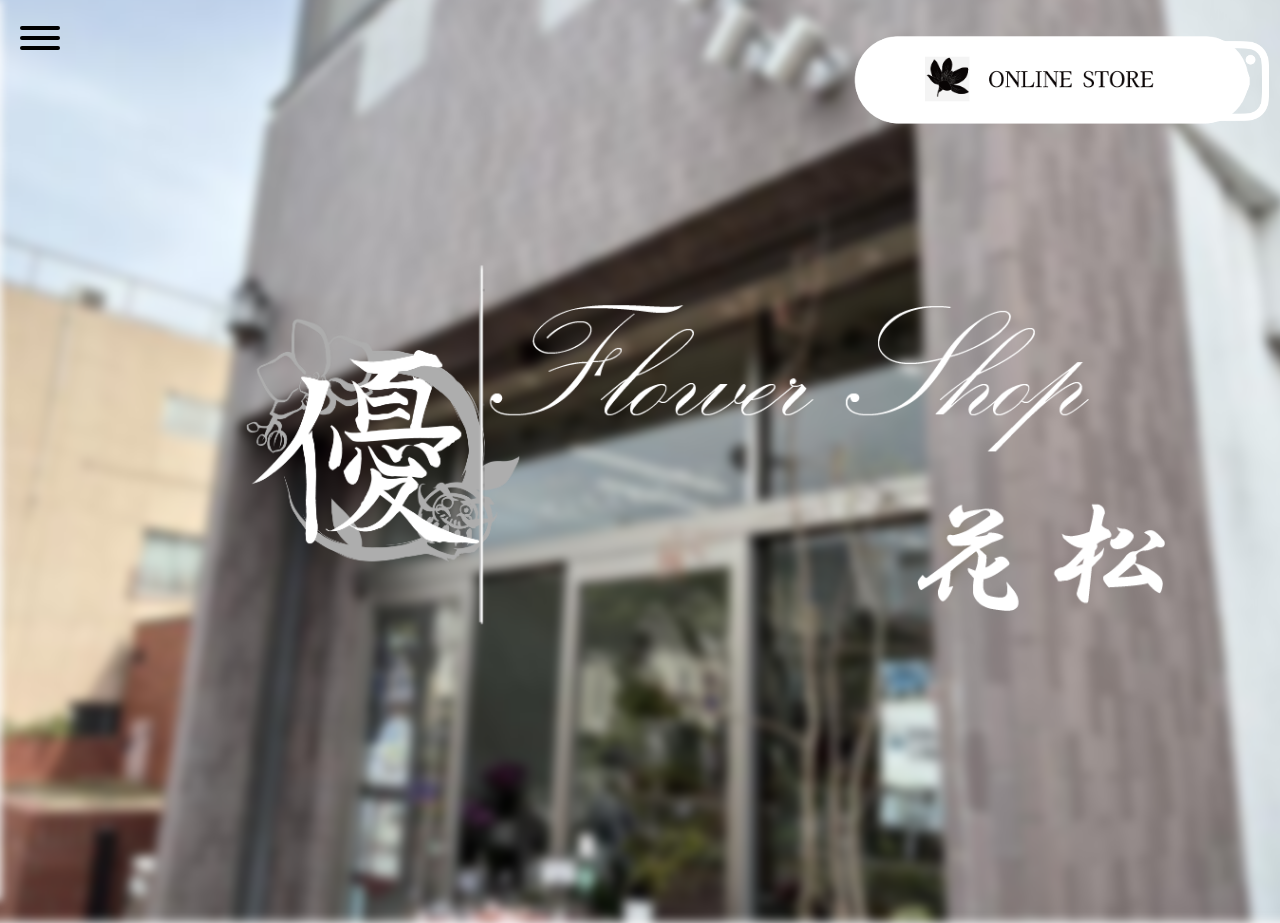
<file: hanamatu/index.html>
<!DOCTYPE html>
<html lang="ja">
    <head>
        <meta charset="UTF-8">
      <meta name="viewport" content="width=device-width, initial-scale=1.0">
        <title>花松</title>
        <link rel="stylesheet" href="style.css">
        <link rel="preconnect" href="https://fonts.googleapis.com">
        <link rel="preconnect" href="https://fonts.gstatic.com" crossorigin>
        <link href="https://fonts.googleapis.com/css2?family=Zen+Old+Mincho&display=swap" rel="stylesheet">
    </head>
    <body>
    <body>
      <header>  
        <div class="loader">
<img src="花松/イラスト白.png" alt="icon">
</div>
<!-- サイト本体 -->

        <div class="menu-wrapper">
          <input type="checkbox" id="menu-toggle" hidden>
        
          <label class="menu-icon" for="menu-toggle">
            <span></span>
            <span></span>
            <span></span>
          </label>
          <div class="overlay"></div>

          <nav class="menu">
            <ul class="nemu3">
              <li><a href="index.html">Home</a></li>
              <li><a href="about.html">About</a></li>
              <li><a href="Gallery.html">Gallery</a></li>
              <li><a href="News.html">Nows</a></li>
              <li><a href="content.html">Content</a></li>
              <li><a href="Access.html">Access</a></li>
              
            </ul>
           
          </nav>
        </div>
    </header>
<div class="mainvisual">
    <div class="bg"></div>
        <div><img src="花松/イラスト白.png" alt="優" class="top-image"></div>
    </div>
    <div><img src="花松/1x/アセット 4.png" alt="右クリック" class="top-image1"></div>
    <div><img src="./img/真ん中.png" alt="真ん中" class="top-image2"></div>
     <div><img src="花松/名称未設定-4.png" alt="真ん中" class="shop"></div>
    <div><img src="花松/名称未設定-4.png" alt="shop" class="shop" height="500px"> </div>
    <a href="https://www.instagram.com/hanamatsu1945?igsh=MXcyc3g1YWFwbzhiag%3D%3D">
     <div ><img src="花松/Instagram_Glyph_White.png" alt="真ん中" class="insta""></div>
     </a>
    </body>
    
</html>
</file>
<file: hanamatu/style.css>
@charset "UTL-8";
.mainvisual{
    width: 100%;
    height: 100vh;
    background-image: url("./img/6c7a201c-38b7-4512-a01c-2ddd0bb90665.jpg");
    background-size: cover;
    background-repeat: no-repeat;
    background-position: 60% ;
    }

    


.bg{
    top: 0;
    left: 0;
    z-index: 1;
    position: absolute;
    width: 100%;
    height: 100%;
    background-image: url(./img/6c7a201c-38b7-4512-a01c-2ddd0bb90665.jpg);
    background-size: cover;
    background-position: center;
    filter: blur(5px);
    transform: scale(1.05);
    transition: opacity .4s ease;
}
.bg.fade{
  opacity: 0.2;
}
@keyframes fadein{
    from{
        opacity: 0;
    }
    to{
        opacity: 1;
    }
}
.top-image{
    position: absolute;
    top: 50%;
    left: 30%;
    transform: translate(-50%, -50%);
    width: 350px;
    z-index: 1;
        opacity: 0;
    animation: fadein 2s ease forwards;
    animation-delay: 2s;
}
.top-image1{
    position: absolute;
    top: 50%;
    left: 65%;
    transform: translate(-50%, -50%);
    width: 700px;
    z-index: 1;
        opacity: 0;
    animation: fadein 2s ease forwards;
    animation-delay: 2s;
}
.top-image2{
    position: absolute;
    top: 50%;
    left: 50%;
    transform: translate(-50%, -50%);
    width: 900px;
    z-index: 1;
        opacity: 0;
    animation: fadein 2s ease forwards;
    animation-delay: 1s;
}
.menu-wrapper {
  position: relative;
}

.menu-icon {
  width: 40px;
  height: 30px;
  position: fixed;
  top: 20px;
  left: 20px;
  cursor: pointer;
  z-index: 3;
  display: inline-block;
}

.menu-icon span {
  display: block;
  height: 4px;
  margin: 6px 0;
  background: #000000;
  border-radius: 2px;
  transition: 0.4s;
}
#menu-toggle:checked + .menu-icon span:nth-child(1) {
  transform: translateY(10px) rotate(45deg);
}
#menu-toggle:checked + .menu-icon span:nth-child(2) {
  opacity: 0;
}
#menu-toggle:checked + .menu-icon span:nth-child(3) {
  transform: translateY(-10px) rotate(-45deg);
}

.overlay {
  position: fixed;
  inset: 0;
  background: rgba(0,0,0,0.5);
  opacity: 0;
  pointer-events: none;
  transition: 0.4s;
  z-index: 1;
}

#menu-toggle:checked ~ .overlay {
  opacity: 1;
  pointer-events: auto;
}
.menu {
  position: fixed;
  top: 0;
  left: -1200px;
  width: 1200px;
  height: 100%;
  background: #000000;
  box-shadow: 2px 0 8px rgb(255, 255, 255);
  transition: left 0.4s ease;
  z-index: 2;
  opacity: 0.8;
}

#menu-toggle:checked ~ .menu {
  left: 0;
}

.menu ul {
  list-style: none;
  padding: 70px 20px;
}

.menu li {
  margin: 50px 0;
  right: 100px;
}

.menu a {
  text-decoration: none;
  color: #ffffff;
  font-size: 3rem;
  transition: color 0.3s;
  width: 200px;
  height: 200px;
    font-family: "Zen Old Mincho", serif;
  font-weight: 750;
  font-style: normal;
  text-align: right;
}
.menu a:hover {
  color: #000000;
}
.kaeru {
       text-align: center;
    position: relative;
    color: rgb(255, 255, 255);
    margin-top: 200px;
}
.container {
    display: flex;
}

.flexx{
  display: flex;
  margin: 0 41.60% 10%;
}
form {
  max-width: 500px;
  margin: 0 auto;
  padding: 20px;
  background-color: #f4f4f4;
  border-radius: 8px;
  box-shadow: 0 0 10px rgba(0,0,0,0.1);
}
form div {
  margin-bottom: 15px;
}

label {
  display: block;
  margin-bottom: 5px;
  font-weight: bold;
}


input[type="text"],
input[type="email"],
textarea,
select {
  width: 100%;
  padding: 10px;
  border: 1px solid #ccc;
  border-radius: 4px;
  box-sizing: border-box;
}

button[type="submit"] {
  background-color: #007bff;
  color: white;
  padding: 10px 15px;
  border: none;
  border-radius: 4px;
  cursor: pointer;
  width: 100%;
}

button[type="submit"]:hover {
  background-color: #0056b3;
}
.metamon{
  color: #ffffff;
  margin-top: 10%;
}
.nemu3 {
  font-weight: 700;
  font-style: normal; 
  font-size:45px;
  font-color: #ffffff;
}
.box_con02{
  margin-top: 5%;
}
/*about*/
.aboutphoto img{
    text-align: right;
    width: 85%;
    justify-self: flex-end;
    display: block;
  margin-left: auto;
   
}
.Gallery1{
  width: 70%;
  position: absolute;
  display: inline-block;
}
/*.top-image3{
  height: 100svh;
  object-fit: cover;
  position: relative;
  left: 30%;
}*/
.top-image3{
    object-fit: cover;
    position: absolute;
    width: 70%;
    right: 0;
}

.top-image4{
  position: absolute;
  top: 50%;
  left: 5%;
  width: 50%;
}
* {
 margin: 0;
 padding: 0;
 box-sizing: border-box;
}
/* ローディング画面 */
.loader {
 position: fixed;
 inset: 0;
 background: white;
 display: flex;
 justify-content: center;
 align-items: center;
 z-index: 9999;
 animation: hideLoader 0.8s ease forwards;
 animation-delay: 1.5s;
}
/* アイコン */
.loader img {
 width: 300px;
 animation: iconShow 1s ease;
}
/* アイコン登場 */
@keyframes iconShow {
 0% {
   opacity: 0;
   transform: scale(0.5);
 }
 100% {
   opacity: 1;
   transform: scale(1);
 }
}
/* ローディング消去 */
@keyframes hideLoader {
 0% {
   opacity: 1;
 }
 100% {
   opacity: 0;
   visibility: hidden;
 }
}
.content {
 min-height: 100vh;
 padding: 40px;
}

.bg img{
  filter: blur(100px);
}
.shop img{
  height: 700px;
}
.shop{
    position: absolute;
    top: 10%;
    left: 80%;
    transform: translate(-50%, -50%);
    width: 700px;
    z-index: 2;
        opacity: 0;
    animation: fadein 2s ease forwards;
    animation-delay: 1s;
}
.insta{
    position: absolute;
    top: 9%;
    left: 96%;
    transform: translate(-50%, -50%);
    width: 80px;
    z-index: 2;
        opacity: 0;
    animation: fadein 2s ease forwards;
    animation-delay: 1s;
}
</file>
